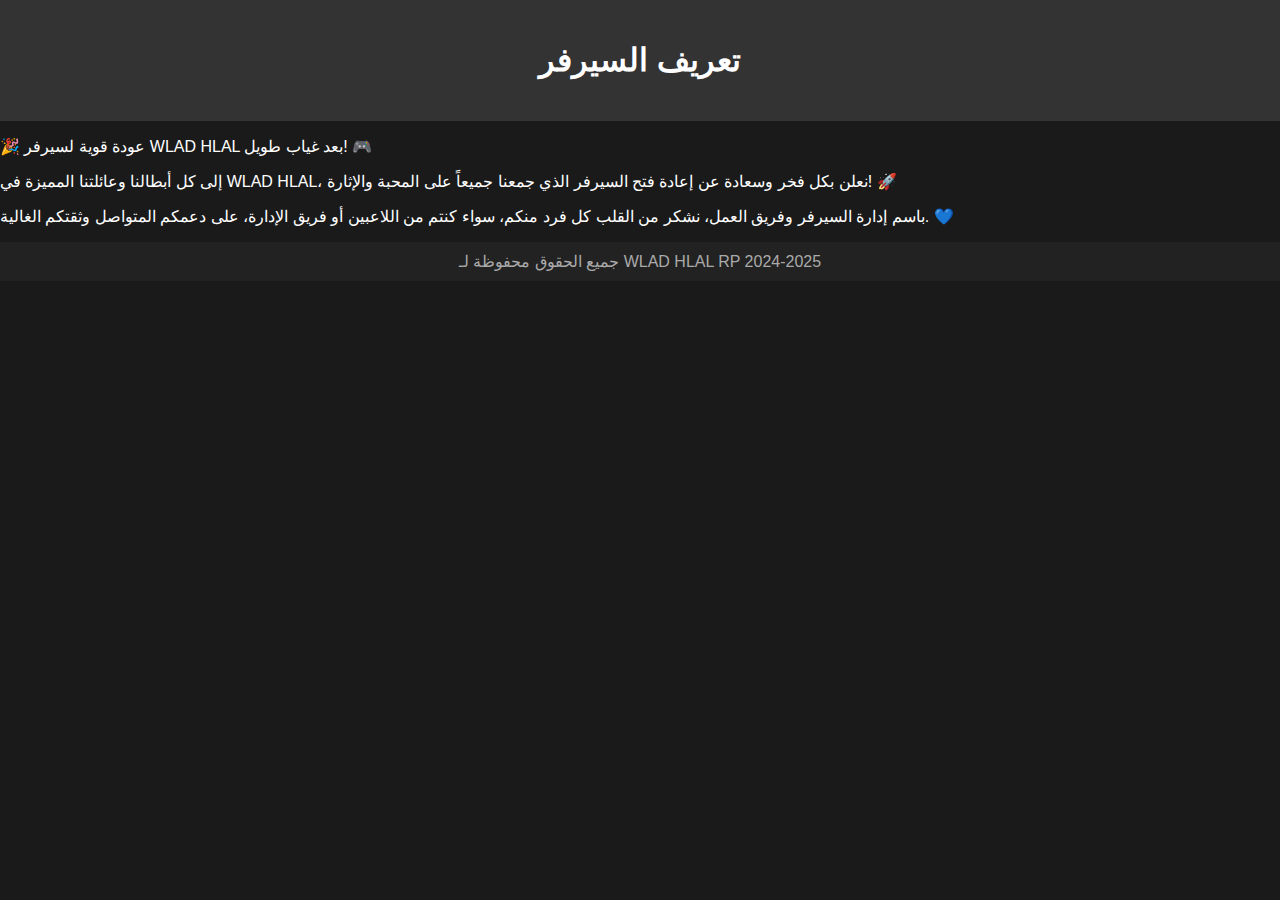
<file: about.html>
<!DOCTYPE html>
<html lang="en">
<head>
    <meta charset="UTF-8">
    <meta name="viewport" content="width=device-width, initial-scale=1.0">
    <title>تعريف السيرفر</title>
    <link rel="stylesheet" href="style.css">
</head>
<body>
    <header class="header">
        <h1>تعريف السيرفر</h1>
    </header>
    <main>
        <p>🎉 عودة قوية لسيرفر WLAD HLAL بعد غياب طويل! 🎮</p>
        <p>إلى كل أبطالنا وعائلتنا المميزة في WLAD HLAL، نعلن بكل فخر وسعادة عن إعادة فتح السيرفر الذي جمعنا جميعاً على المحبة والإثارة! 🚀</p>
        <p>باسم إدارة السيرفر وفريق العمل، نشكر من القلب كل فرد منكم، سواء كنتم من اللاعبين أو فريق الإدارة، على دعمكم المتواصل وثقتكم الغالية. 💙</p>
    </main>
    <footer class="footer">
        جميع الحقوق محفوظة لـ WLAD HLAL RP 2024-2025
    </footer>
</body>
</html>
</file>
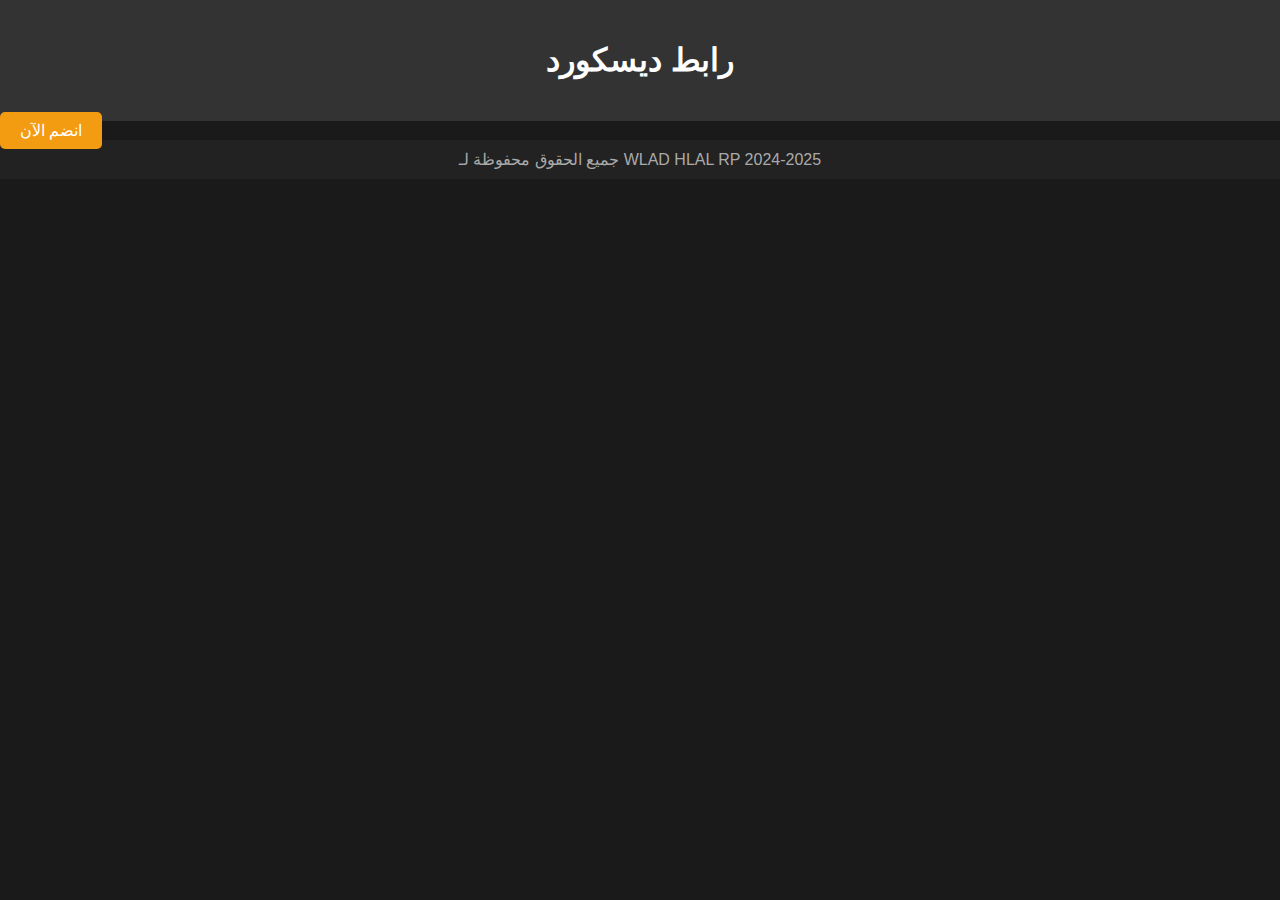
<file: discord.html>
<!DOCTYPE html>
<html lang="en">
<head>
    <meta charset="UTF-8">
    <meta name="viewport" content="width=device-width, initial-scale=1.0">
    <title>رابط ديسكورد</title>
    <link rel="stylesheet" href="style.css">
</head>
<body>
    <header class="header">
        <h1>رابط ديسكورد</h1>
    </header>
    <main>
        <a href="https://discord.gg/mFfGNjRm" target="_blank" class="button">انضم الآن</a>
    </main>
    <footer class="footer">
        جميع الحقوق محفوظة لـ WLAD HLAL RP 2024-2025
    </footer>
</body>
</html>
</file>
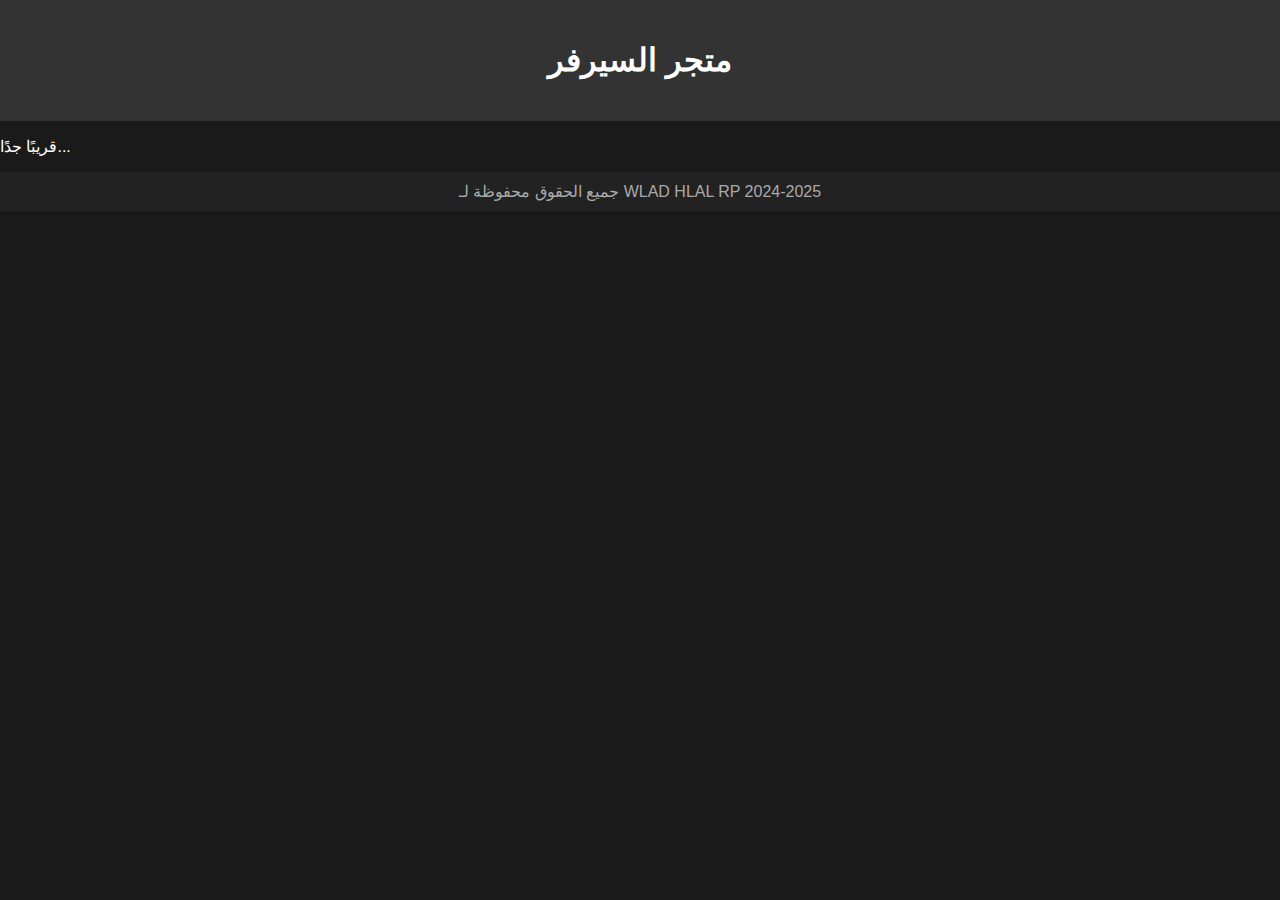
<file: store.html>
<!DOCTYPE html>
<html lang="en">
<head>
    <meta charset="UTF-8">
    <meta name="viewport" content="width=device-width, initial-scale=1.0">
    <title>متجر السيرفر</title>
    <link rel="stylesheet" href="style.css">
</head>
<body>
    <header class="header">
        <h1>متجر السيرفر</h1>
    </header>
    <main>
        <p>قريبًا جدًا...</p>
    </main>
    <footer class="footer">
        جميع الحقوق محفوظة لـ WLAD HLAL RP 2024-2025
    </footer>
</body>
</html>
</file>
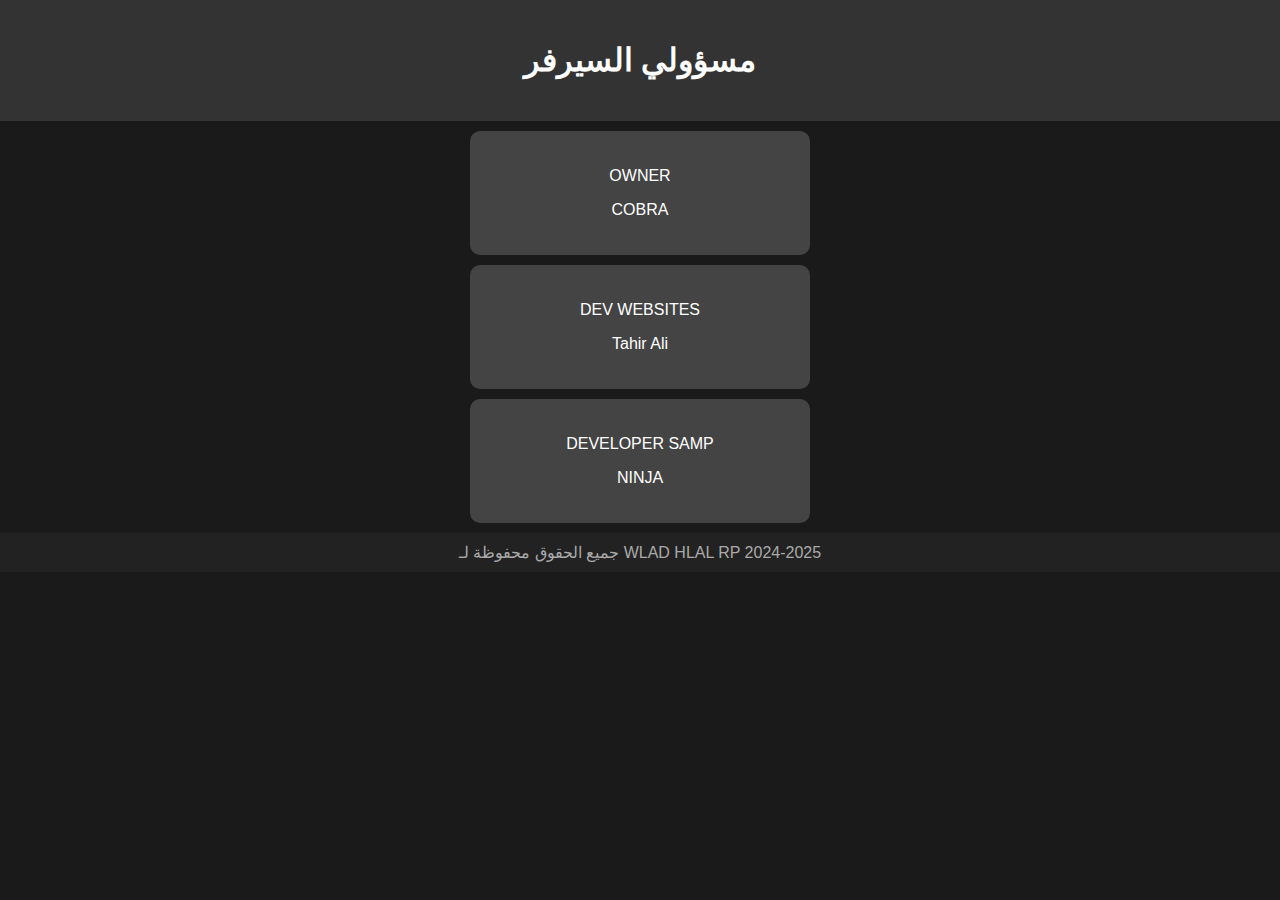
<file: team.html>
<!DOCTYPE html>
<html lang="en">
<head>
    <meta charset="UTF-8">
    <meta name="viewport" content="width=device-width, initial-scale=1.0">
    <title>مسؤولي السيرفر</title>
    <link rel="stylesheet" href="style.css">
</head>
<body>
    <header class="header">
        <h1>مسؤولي السيرفر</h1>
    </header>
    <main>
        <div class="team-card">
            <p>OWNER</p>
            <p>COBRA</p>
        </div>
        <div class="team-card">
            <p>DEV WEBSITES</p>
            <p>Tahir Ali</p>
        </div>
        <div class="team-card">
            <p>DEVELOPER SAMP</p>
            <p>NINJA</p>
        </div>
    </main>
    <footer class="footer">
        جميع الحقوق محفوظة لـ WLAD HLAL RP 2024-2025
    </footer>
</body>
</html>
</file>
<file: style.css>
body {
    font-family: Arial, sans-serif;
    margin: 0;
    padding: 0;
    color: #fff;
    background-color: #1a1a1a;
}

.header {
    text-align: center;
    padding: 20px;
    background-color: #333;
}

.banner {
    width: 100%;
    height: auto;
    border-radius: 10px;
    margin-bottom: 10px;
}

.navbar {
    display: flex;
    justify-content: center;
    background-color: #444;
    padding: 10px;
}

.navbar a {
    text-decoration: none;
    color: #fff;
    margin: 0 15px;
    padding: 10px;
    border-radius: 5px;
    transition: 0.3s;
}

.navbar a:hover {
    background-color: #f39c12;
}

.main {
    padding: 20px;
    text-align: center;
}

.footer {
    text-align: center;
    padding: 10px;
    background-color: #222;
    color: #aaa;
}

.team-card {
    margin: 10px auto;
    padding: 20px;
    background-color: #444;
    border-radius: 10px;
    width: 300px;
    text-align: center;
}

.button {
    padding: 10px 20px;
    background-color: #f39c12;
    color: #fff;
    text-decoration: none;
    border-radius: 5px;
    transition: 0.3s;
}

.button:hover {
    background-color: #e67e22;
}
</file>
